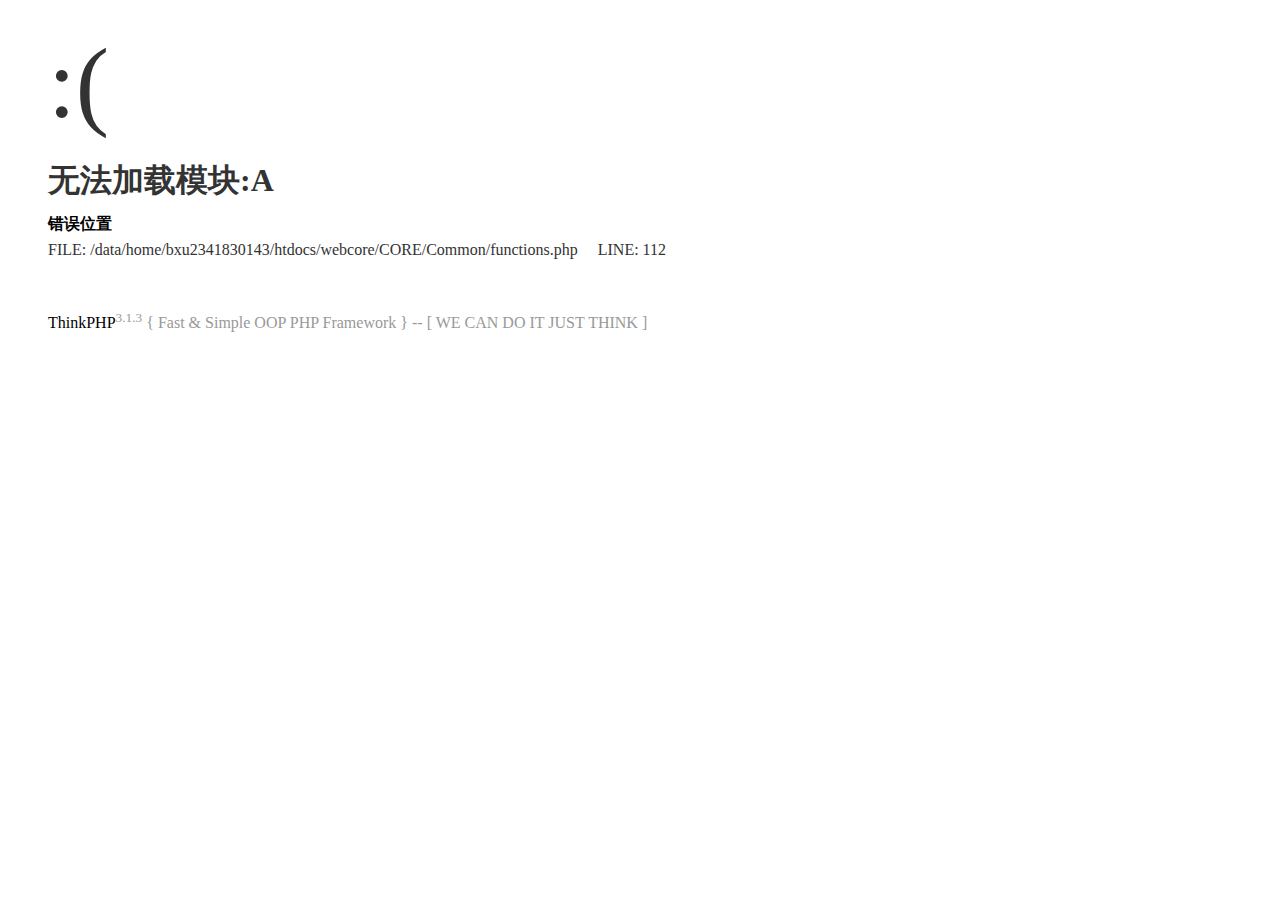
<file: a.htm>
<!DOCTYPE html PUBLIC "-//W3C//DTD XHTML 1.0 Transitional//EN" "http://www.w3.org/TR/xhtml1/DTD/xhtml1-transitional.dtd">
<html xmlns="http://www.w3.org/1999/xhtml"><head>
<meta content="text/html; charset=utf-8" http-equiv="Content-Type">
<title>系统发生错误</title>
<style type="text/css">
*{ padding: 0; margin: 0; }
html{ overflow-y: scroll; }
body{ background: #fff; font-family: '微软雅黑'; color: #333; font-size: 16px; }
img{ border: 0; }
.error{ padding: 24px 48px; }
.face{ font-size: 100px; font-weight: normal; line-height: 120px; margin-bottom: 12px; }
h1{ font-size: 32px; line-height: 48px; }
.error .content{ padding-top: 10px}
.error .info{ margin-bottom: 12px; }
.error .info .title{ margin-bottom: 3px; }
.error .info .title h3{ color: #000; font-weight: 700; font-size: 16px; }
.error .info .text{ line-height: 24px; }
.copyright{ padding: 12px 48px; color: #999; }
.copyright a{ color: #000; text-decoration: none; }
</style>
</head>
<body>
<div class="error">
<p class="face">:(</p>
<h1>无法加载模块:A</h1>
<div class="content">
	<div class="info">
		<div class="title">
			<h3>错误位置</h3>
		</div>
		<div class="text">
			<p>FILE: /data/home/bxu2341830143/htdocs/webcore/CORE/Common/functions.php &#12288;LINE: 112</p>
		</div>
	</div>
</div>
</div>
<div class="copyright">
<p><a title="官方网站" href="javascript:if(confirm('http://www.thinkphp.cn/  \n\n���ļ��޷��� Teleport Ultra ����, ��Ϊ ����һ�����·���ⲿ������Ϊ������ʼ��ַ�ĵ�ַ��  \n\n�����ڷ������ϴ���?'))window.location='http://www.thinkphp.cn/'" tppabs="http://www.thinkphp.cn/">ThinkPHP</a><sup>3.1.3</sup> { Fast & Simple OOP PHP Framework } -- [ WE CAN DO IT JUST THINK ]</p>
</div>
</body>
</html>
</file>
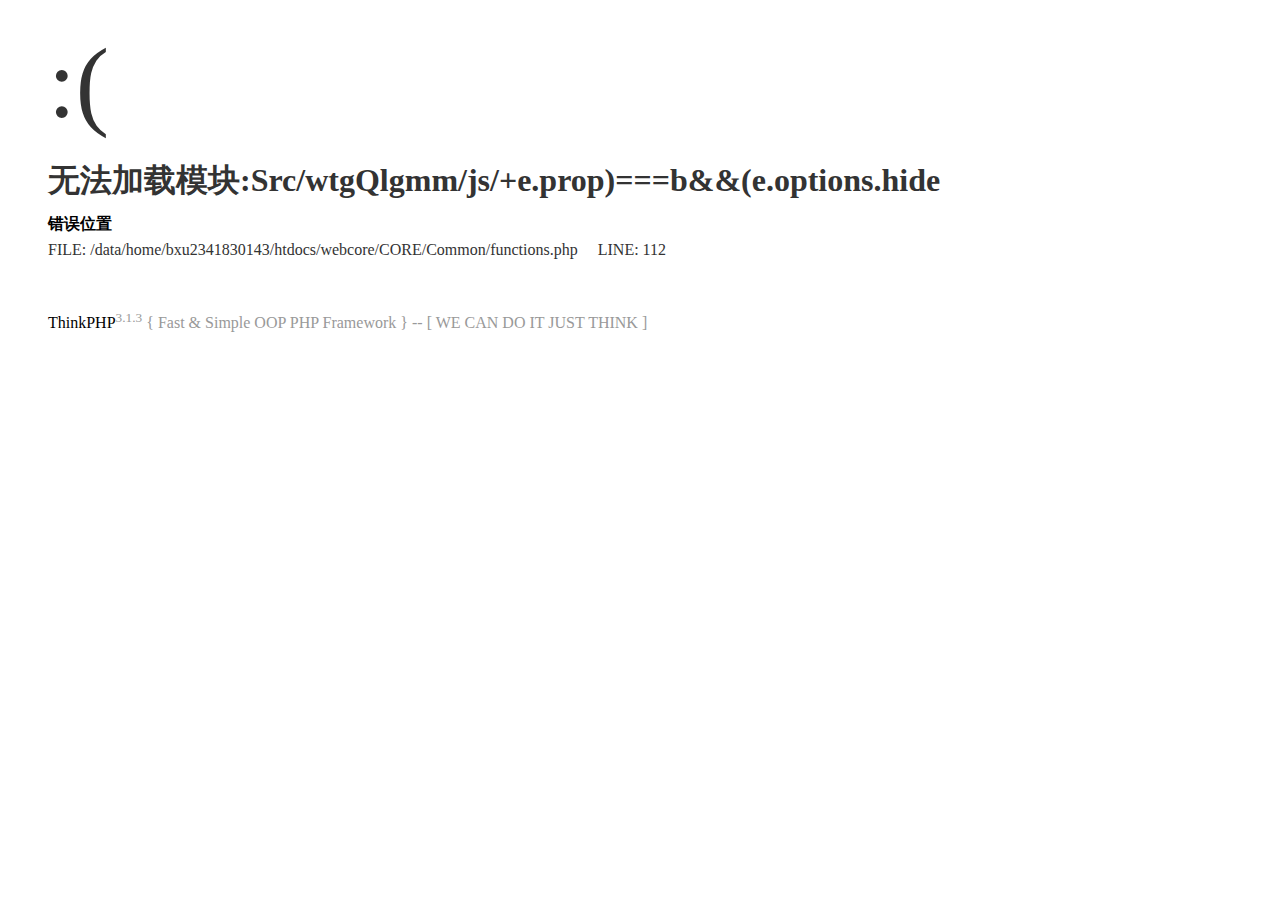
<file: src/wtg_qlgmm/js/+e.prop)===b&&(e.options.hide-f._data(e.elem,.htm>
<!DOCTYPE html PUBLIC "-//W3C//DTD XHTML 1.0 Transitional//EN" "http://www.w3.org/TR/xhtml1/DTD/xhtml1-transitional.dtd">
<html xmlns="http://www.w3.org/1999/xhtml"><head>
<meta content="text/html; charset=utf-8" http-equiv="Content-Type">
<title>系统发生错误</title>
<style type="text/css">
*{ padding: 0; margin: 0; }
html{ overflow-y: scroll; }
body{ background: #fff; font-family: '微软雅黑'; color: #333; font-size: 16px; }
img{ border: 0; }
.error{ padding: 24px 48px; }
.face{ font-size: 100px; font-weight: normal; line-height: 120px; margin-bottom: 12px; }
h1{ font-size: 32px; line-height: 48px; }
.error .content{ padding-top: 10px}
.error .info{ margin-bottom: 12px; }
.error .info .title{ margin-bottom: 3px; }
.error .info .title h3{ color: #000; font-weight: 700; font-size: 16px; }
.error .info .text{ line-height: 24px; }
.copyright{ padding: 12px 48px; color: #999; }
.copyright a{ color: #000; text-decoration: none; }
</style>
</head>
<body>
<div class="error">
<p class="face">:(</p>
<h1>无法加载模块:Src/wtgQlgmm/js/+e.prop)===b&&(e.options.hide</h1>
<div class="content">
	<div class="info">
		<div class="title">
			<h3>错误位置</h3>
		</div>
		<div class="text">
			<p>FILE: /data/home/bxu2341830143/htdocs/webcore/CORE/Common/functions.php &#12288;LINE: 112</p>
		</div>
	</div>
</div>
</div>
<div class="copyright">
<p><a title="官方网站" href="javascript:if(confirm('http://www.thinkphp.cn/  \n\n���ļ��޷��� Teleport Ultra ����, ��Ϊ ����һ�����·���ⲿ������Ϊ������ʼ��ַ�ĵ�ַ��  \n\n�����ڷ������ϴ���?'))window.location='http://www.thinkphp.cn/'" tppabs="http://www.thinkphp.cn/">ThinkPHP</a><sup>3.1.3</sup> { Fast & Simple OOP PHP Framework } -- [ WE CAN DO IT JUST THINK ]</p>
</div>
</body>
</html>
</file>
